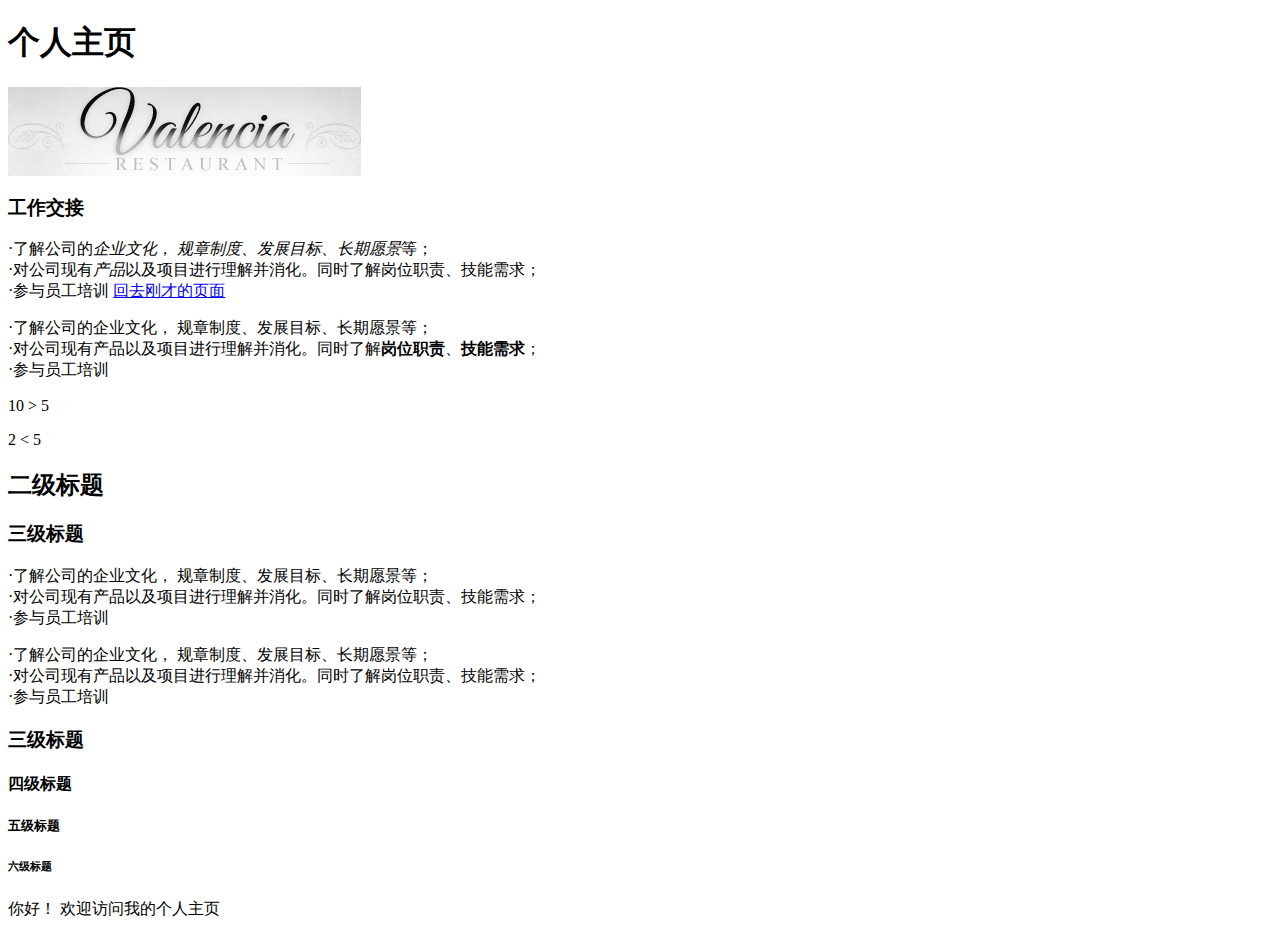
<file: html/xhtml_text.html>
<!DOCTYPE html PUBLIC "-//W3C//DTD XHTML 1.0 Transitional//EN"
        "http://www.w3.org/TR/xhtml1/DTD/xhtml1-transitional.dtd">
<html xmlns="http://www.w3.org/1999/xhtml" xml:lang="en">
<head>
    <meta http-equiv="Content-Type" content="text/html;charset=UTF-8">
    <title>Document</title>
</head>
<body>
    <!--
        HI
    -->
    <h1>个人主页</h1>
    <img src="images/logo.jpg" alt="logo"    />
    <h3>工作交接</h3>
    <p>
        <span>·了解公司的<em>企业文化</em>，&nbsp<em>规章制度</em>、<em>发展目标</em>、<em>长期愿景</em>等；</span><br />
        ·对公司现有<i>产品</i>以及项目进行理解并消化。同时了解岗位职责、技能需求；<br />
        ·参与员工培训
        <a href="html_text.html"  >回去刚才的页面</a>
    </p>
    <p>
        ·了解公司的企业文化，&nbsp规章制度、发展目标、长期愿景等；<br />
        ·对公司现有产品以及项目进行理解并消化。同时了解<b>岗位职责</b>、<strong>技能需求</strong>；<br />
        ·参与员工培训
    </p>
    <p>10 &gt; 5</p>
    <p>2 &lt; 5</p>
    <h2>二级标题</h2>
    <div>
        <h3>三级标题</h3>
        <p>
        ·了解公司的企业文化，&nbsp规章制度、发展目标、长期愿景等；<br />
        ·对公司现有产品以及项目进行理解并消化。同时了解岗位职责、技能需求；<br />
        ·参与员工培训
        </p>
    </div>
    <div>
        ·了解公司的企业文化，&nbsp规章制度、发展目标、长期愿景等；<br />
        ·对公司现有产品以及项目进行理解并消化。同时了解岗位职责、技能需求；<br />
        ·参与员工培训
    </div>
    <h3>三级标题</h3>
    <h4>四级标题</h4>
    <h5>五级标题</h5>
    <h6>六级标题</h6>

    你好！ 欢迎访问我的个人主页
</body>
</html>
</file>
